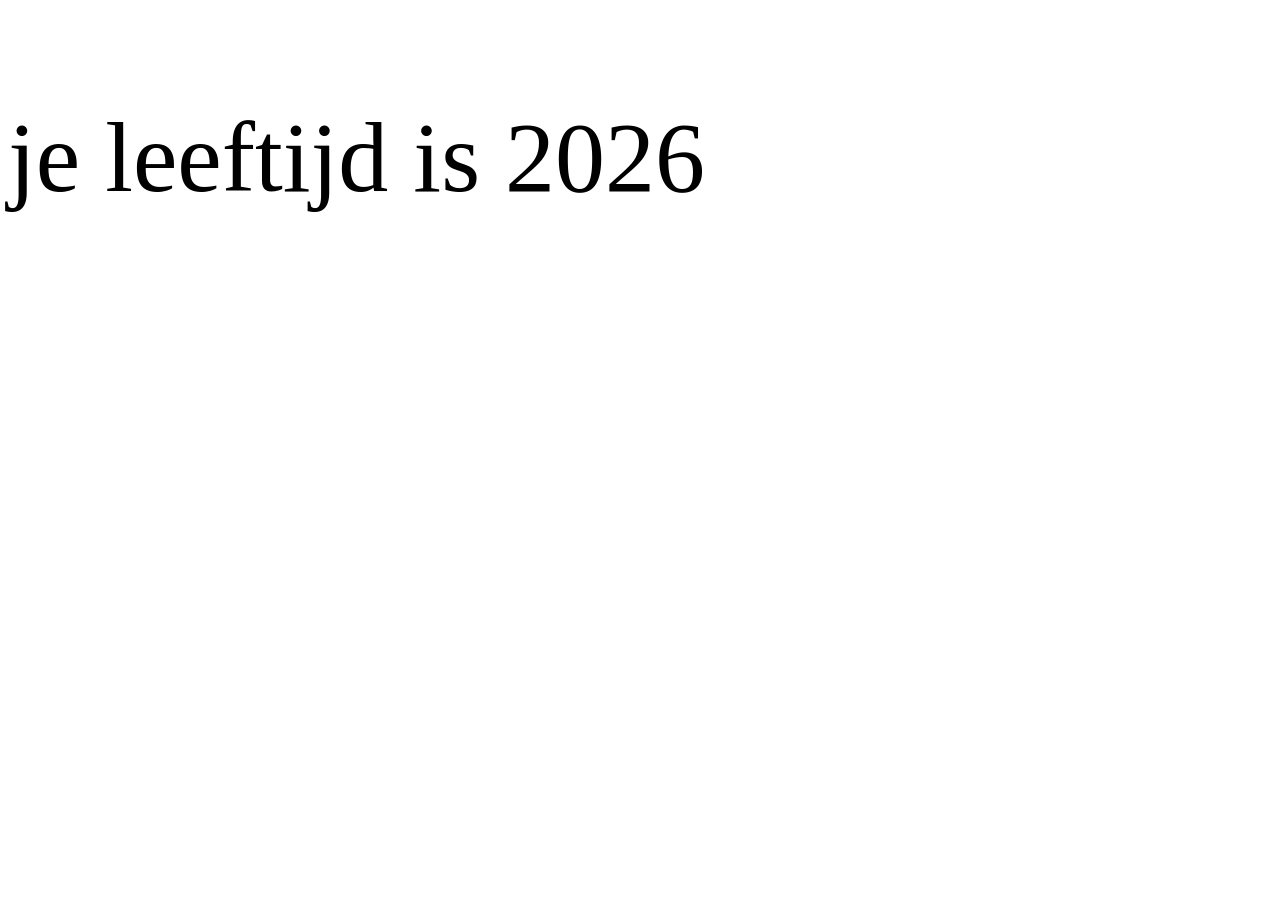
<file: opdracht-4/index.html>
<!DOCTYPE html>
<html lang="en">
<head>
    <meta charset="UTF-8">
    <meta name="viewport" content="width=>, initial-scale=1.0">
    <title>Document</title>
    <link href="style.css" rel="stylesheet"/>
    <script src="script.js" defer></script>
</head>
<body>
    <p id="leeftijd"></p>
</body>
</html>
</file>
<file: opdracht-4/style.css>
#leeftijd{
    font-size: 100px;
}
</file>
